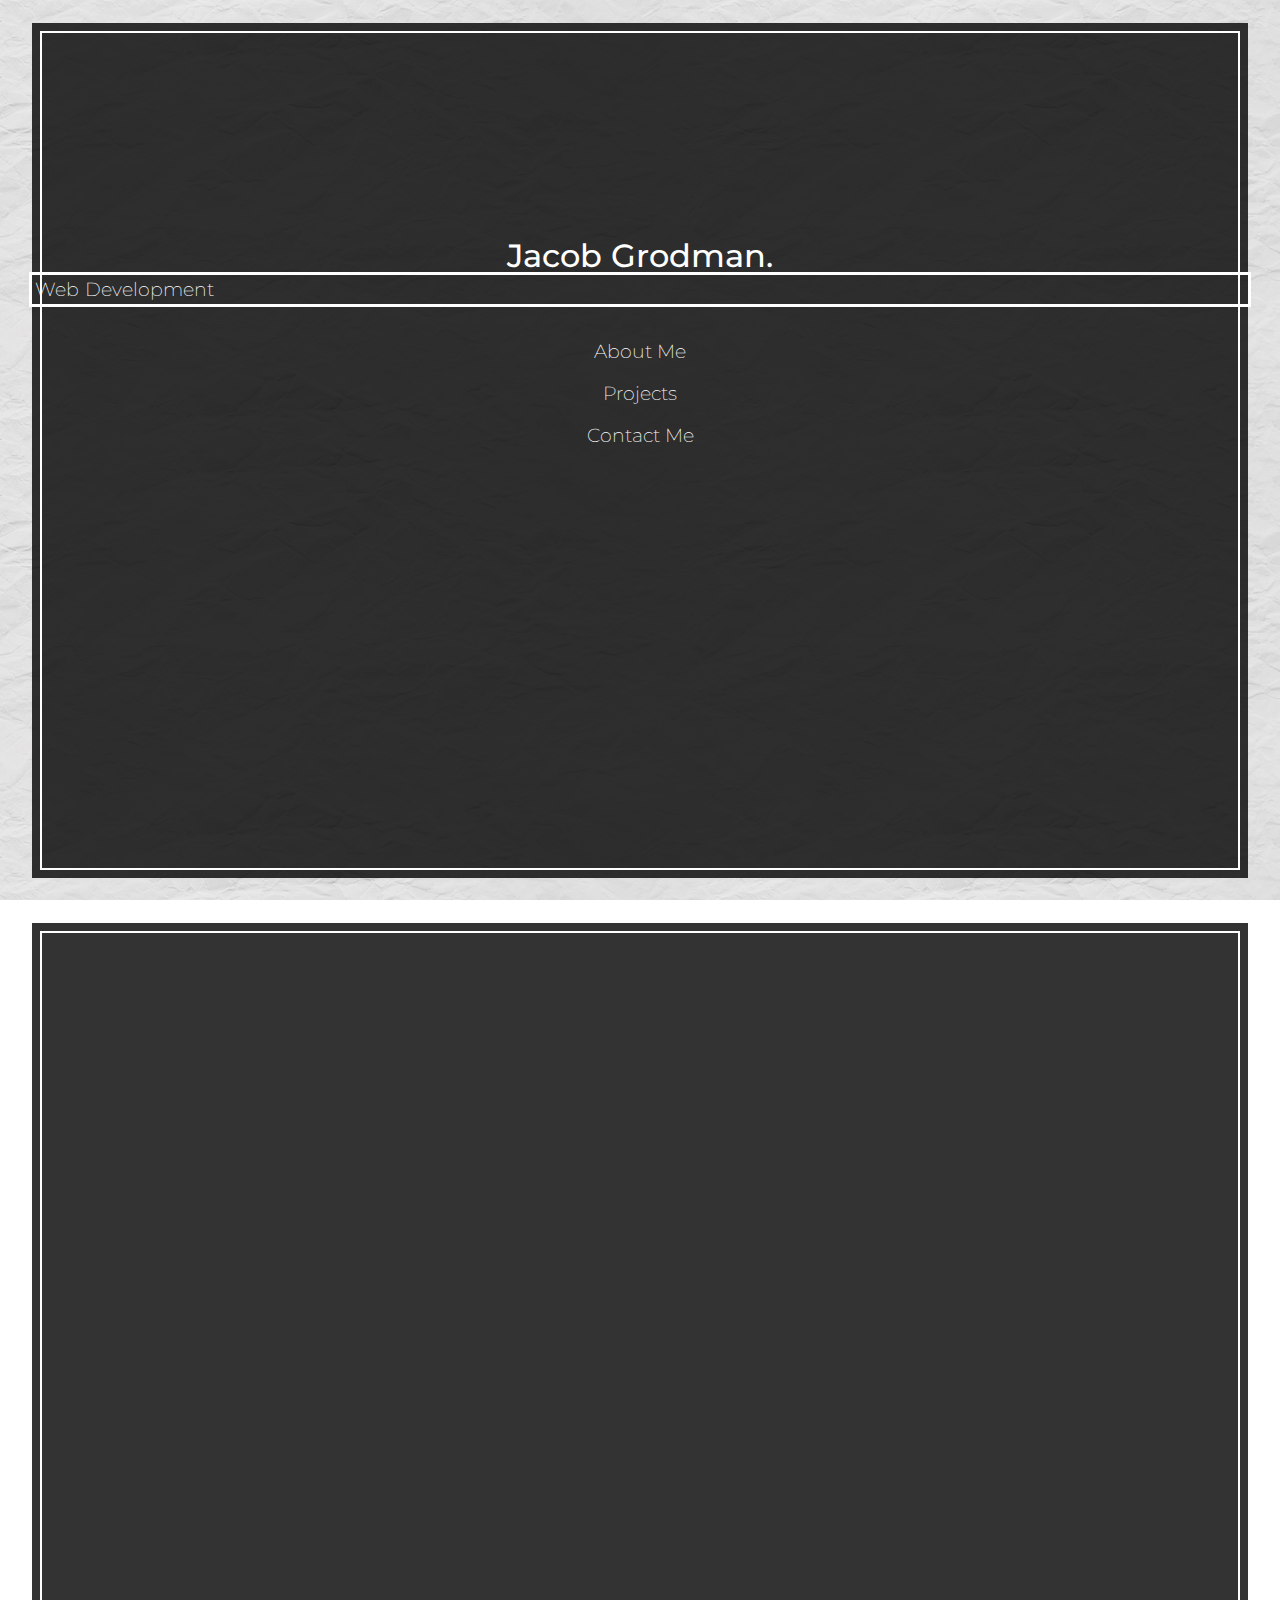
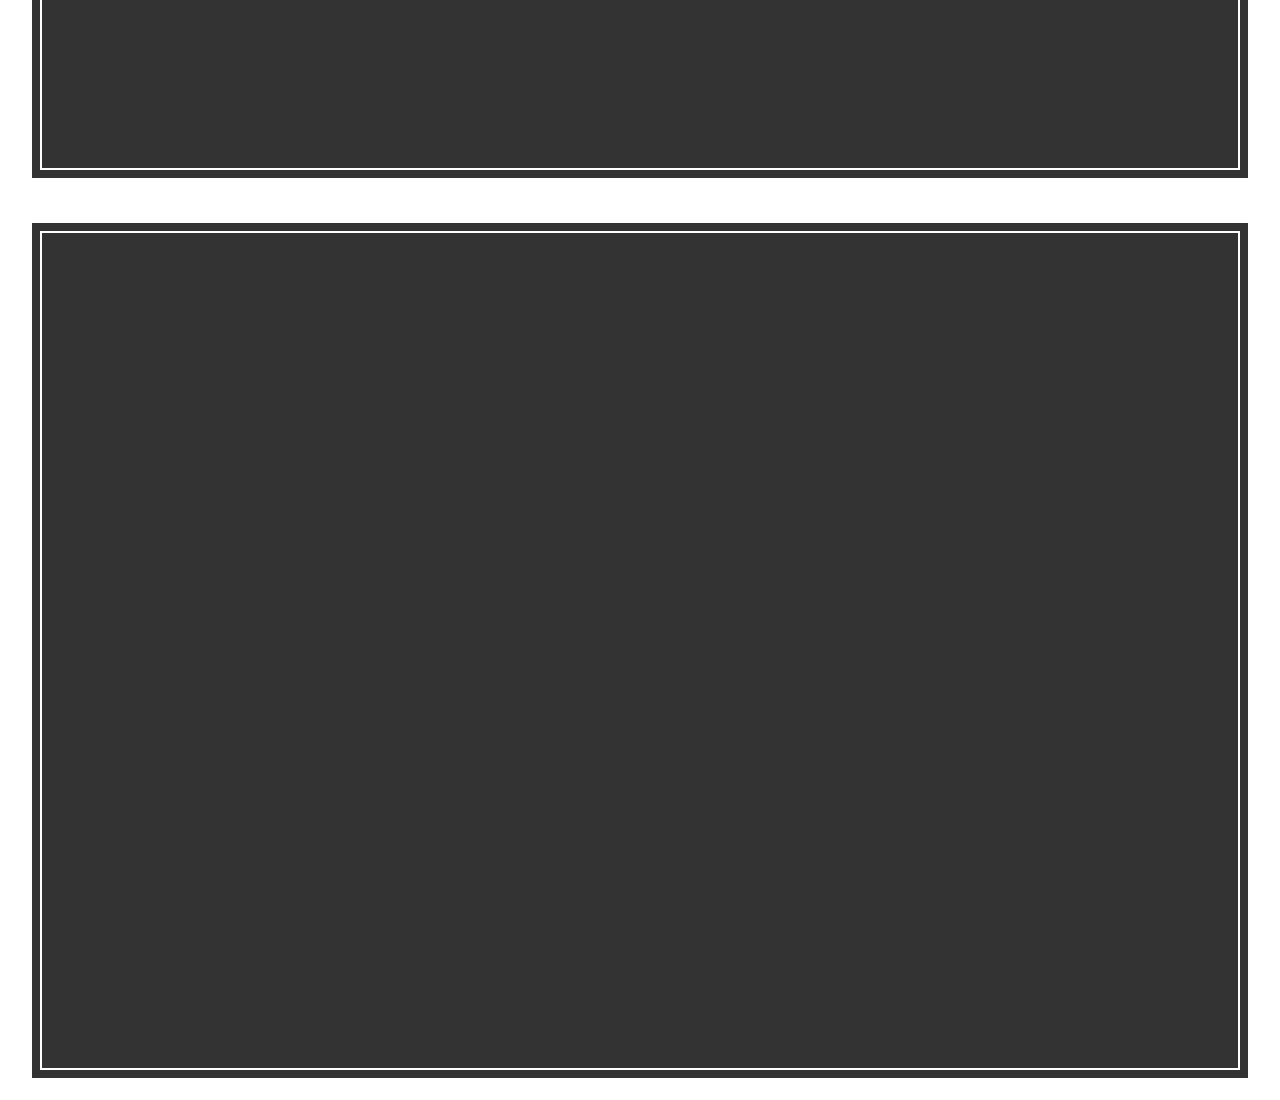
<file: index.html>
<!DOCTYPE html>
<html>
	<head>
		<meta name="viewport" content="width=device-width, initial-scale=1.0" charset="UTF-8">
		<title>Jacob Grodman's Portfolio</title>
		
		<link href="https://fonts.googleapis.com/css?family=Montserrat:200,500" rel='stylesheet'>
		<link rel="stylesheet" href="style.css">
		<script src="script.js"></script>
		
		
		<!-- Google tag (gtag.js) -->
		<script async src="https://www.googletagmanager.com/gtag/js?id=G-YTGZGV7BDB"></script>
		<script>
			window.dataLayer = window.dataLayer || [];
			function gtag(){dataLayer.push(arguments);}
			gtag('js', new Date());

			gtag('config', 'G-YTGZGV7BDB');
		</script>
	</head>
	
	<body>
		<div class="wrapper">
			<div id="home" class="page">
				<div class="container">
					<div id="siteHeader">
							<h1 id="title">Jacob Grodman.</h1>
							<div class="bounds"><h3 class="label">Web</h3><h3 class="label"> Development</h3></div>
							<div id="underline"></div>
					</div>
					<div id="links">
						<div class="page-link"><h3>About Me</h3></div>
						<div class="page-link"><h3>Projects</h3></div>
						<div class="page-link"><h3>Contact Me</h3></div>
					</div>
				</div>
			</div>
			
			<div id="aboutme" class="page">
				<div class="container"></div>
			</div>
			
			<div id="contact" class="page">
				<div class="container"></div>
			</div>
		</div>
	</body>
</html>
</file>
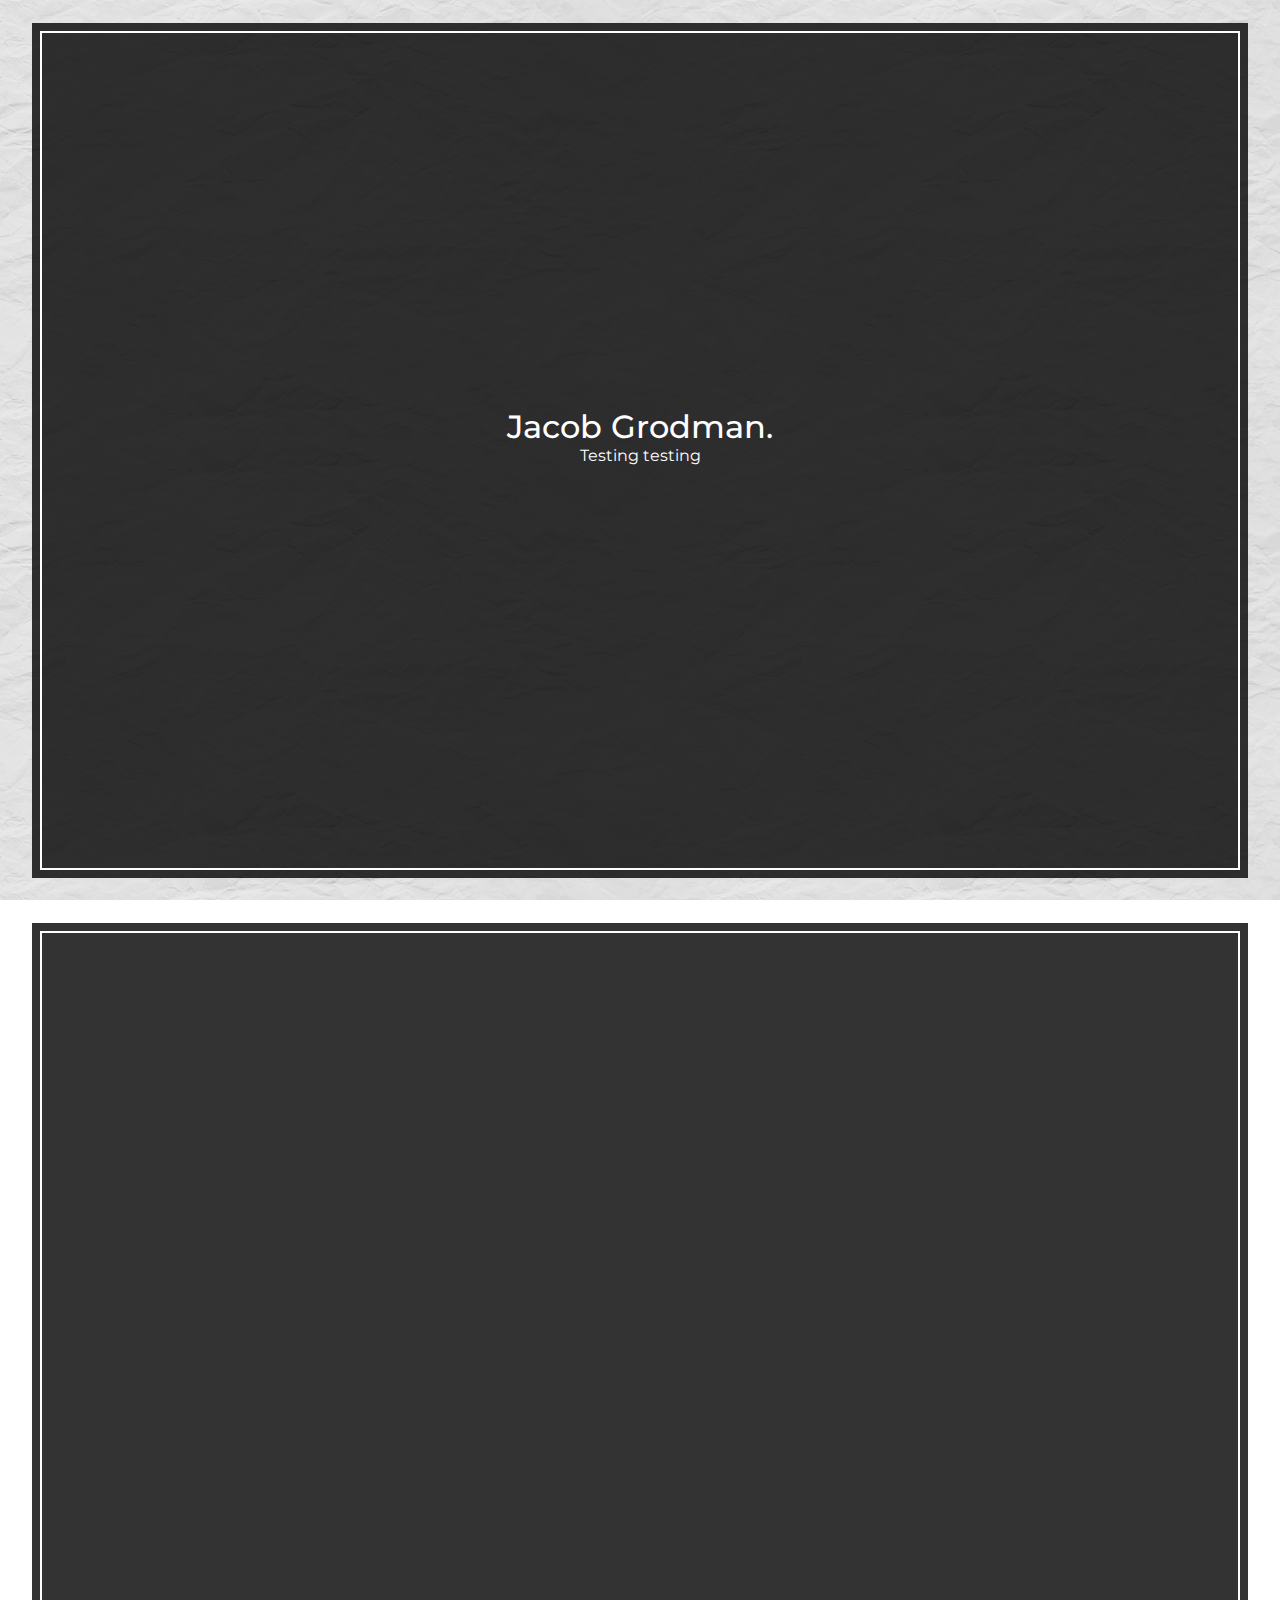
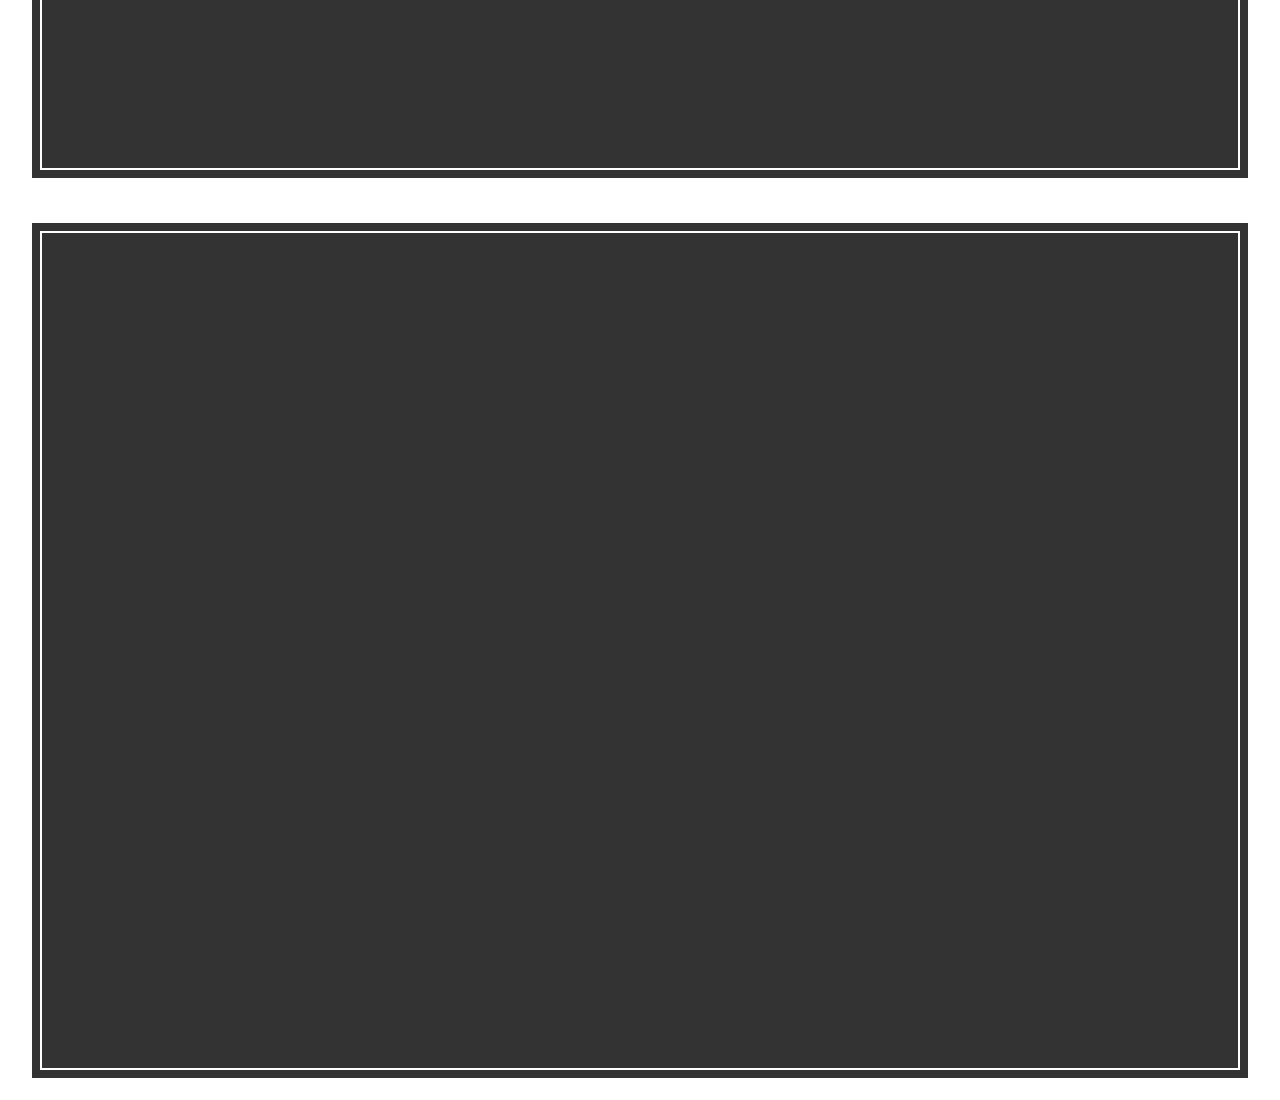
<file: public/index.html>
<!DOCTYPE html>
<html>
	<head>
		<meta name="viewport" content="width=device-width, initial-scale=1.0" charset="UTF-8">
		<title>Jacob Grodman's Portfolio</title>
		
		<link href="https://fonts.googleapis.com/css?family=Montserrat:200,500" rel='stylesheet'>
		<link rel="stylesheet" href="style.css">
		<script src="script.js"></script>
		
		
		<!-- Google Tag Manager -->
		<script>(function(w,d,s,l,i){w[l]=w[l]||[];w[l].push({'gtm.start':
			new Date().getTime(),event:'gtm.js'});var f=d.getElementsByTagName(s)[0],
			j=d.createElement(s),dl=l!='dataLayer'?'&l='+l:'';j.async=true;j.src=
			'https://www.googletagmanager.com/gtm.js?id='+i+dl;f.parentNode.insertBefore(j,f);
			})(window,document,'script','dataLayer','GTM-NPRV2M2');</script>
		<!-- End Google Tag Manager -->
	</head>
	
	<body>
		<!-- Google Tag Manager (noscript) -->
		<noscript><iframe src="https://www.googletagmanager.com/ns.html?id=GTM-NPRV2M2"
			height="0" width="0" style="display:none;visibility:hidden"></iframe></noscript>
		<!-- End Google Tag Manager (noscript) -->
		
		<div class="wrapper">
			<div id="home" class="page">
				<div class="container">
					<div id="siteHeader">
							<h1 id="title">Jacob Grodman.</h1>
							Testing testing
							<div id="underline"></div>
					</div>
					<div id="links">
						<div class="page-link"><h3>About Me</h3></div>
						<div class="page-link"><h3>Projects</h3></div>
						<div class="page-link"><h3>Contact Me</h3></div>
					</div>
				</div>
			</div>
			
			<div id="aboutme" class="page">
				<div class="container"></div>
			</div>
			
			<div id="contact" class="page">
				<div class="container"></div>
			</div>
		</div>
	</body>
</html>
</file>
<file: style.css>
body
{
	background-image: url('images/paperbackground.png');
	background-attachment: fixed;
	position: relative;
	margin-top: 0;
	margin-left: 0;
	overflow: hidden;
}

*
{
	font-family: 'Montserrat', sans-serif;
	color: white;
}

h1
{
	font-weight: 500;
}

h3
{
	font-weight: 200;
}

/*h3:after {
  content: "";
  display: block;
  height: 2px;
  left: 50%;
  position: absolute;
  background: #fff;
  transition: width 1s ease 0s, left 1s ease 0s;
  transition-delay: 1s;
  width: 0%;
}

h3:hover:after {
  width: 100%; 
  left: 0; 
}*/

.wrapper
{
	box-sizing: border-box;
}

.page
{
	width: 100vw;
	height: 100vh;
	position: absolute;
}

.container
{
	width: 95vw;
	height: 95vh;
	left: 2.5vw;
	top: 2.5vh;
	position: relative;
	
	background-color: rgba(0,0,0,.8);
	outline: 2px solid white;
	outline-offset: -10px;
}

#siteHeader
{
	position:absolute;
	margin: auto;
	left: 0;
	right: 0;
	text-align: center;
	top: 45%;
	transition: .5s;
	transition-delay: 3s;
}

.bounds
{
	display: flex;
	width: 100%;
	outline: solid;
}

#home
{
	top: 0vh;
	left: 0vw;
}

#title
{
	margin: auto;
}

.label
{
	margin: 3px;
	position: relative;
}

#underline
{
	margin: auto;
	width:0px;
	height:3px;
	background-color: white;
	transition: 0.5s;
	transition-delay: 1s;
}

#links
{
	position:absolute;
	margin: auto;
	left: 0;
	right: 0;
	text-align: center;
	top: 35%;
}

.page-link
{
	visibility: hidden;
	transition: 5s;
	transition-delay: 3s;
}

#aboutme
{
	top: 100vh;
	left: 0vw;
}

#contact
{
	top: 200vh;
	left: 0vw;
}
</file>
<file: public/style.css>
body
{
	background-image: url('images/paperbackground.png');
	background-attachment: fixed;
	position: relative;
	margin-top: 0;
	margin-left: 0;
	overflow: hidden;
}

*
{
	font-family: 'Montserrat', sans-serif;
	color: white;
}

h1
{
	font-weight: 500;
}

h3
{
	font-weight: 200;
}

/*h3:after {
  content: "";
  display: block;
  height: 2px;
  left: 50%;
  position: absolute;
  background: #fff;
  transition: width 1s ease 0s, left 1s ease 0s;
  transition-delay: 1s;
  width: 0%;
}

h3:hover:after {
  width: 100%; 
  left: 0; 
}*/

.wrapper
{
	box-sizing: border-box;
}

.page
{
	width: 100vw;
	height: 100vh;
	position: absolute;
}

.container
{
	width: 95vw;
	height: 95vh;
	left: 2.5vw;
	top: 2.5vh;
	position: relative;
	
	background-color: rgba(0,0,0,.8);
	outline: 2px solid white;
	outline-offset: -10px;
}

#siteHeader
{
	position:absolute;
	margin: auto;
	left: 0;
	right: 0;
	text-align: center;
	top: 45%;
	transition: .5s;
	transition-delay: 3s;
}

.bounds
{
	display: flex;
	width: 100%;
	outline: solid;
}

#home
{
	top: 0vh;
	left: 0vw;
}

#title
{
	margin: auto;
}

.label
{
	margin: 3px;
	position: relative;
}

#underline
{
	margin: auto;
	width:0px;
	height:3px;
	background-color: white;
	transition: 0.5s;
	transition-delay: 1s;
}

#links
{
	position:absolute;
	margin: auto;
	left: 0;
	right: 0;
	text-align: center;
	top: 35%;
}

.page-link
{
	visibility: hidden;
	transition: 5s;
	transition-delay: 3s;
}

#aboutme
{
	top: 100vh;
	left: 0vw;
}

#contact
{
	top: 200vh;
	left: 0vw;
}
</file>
